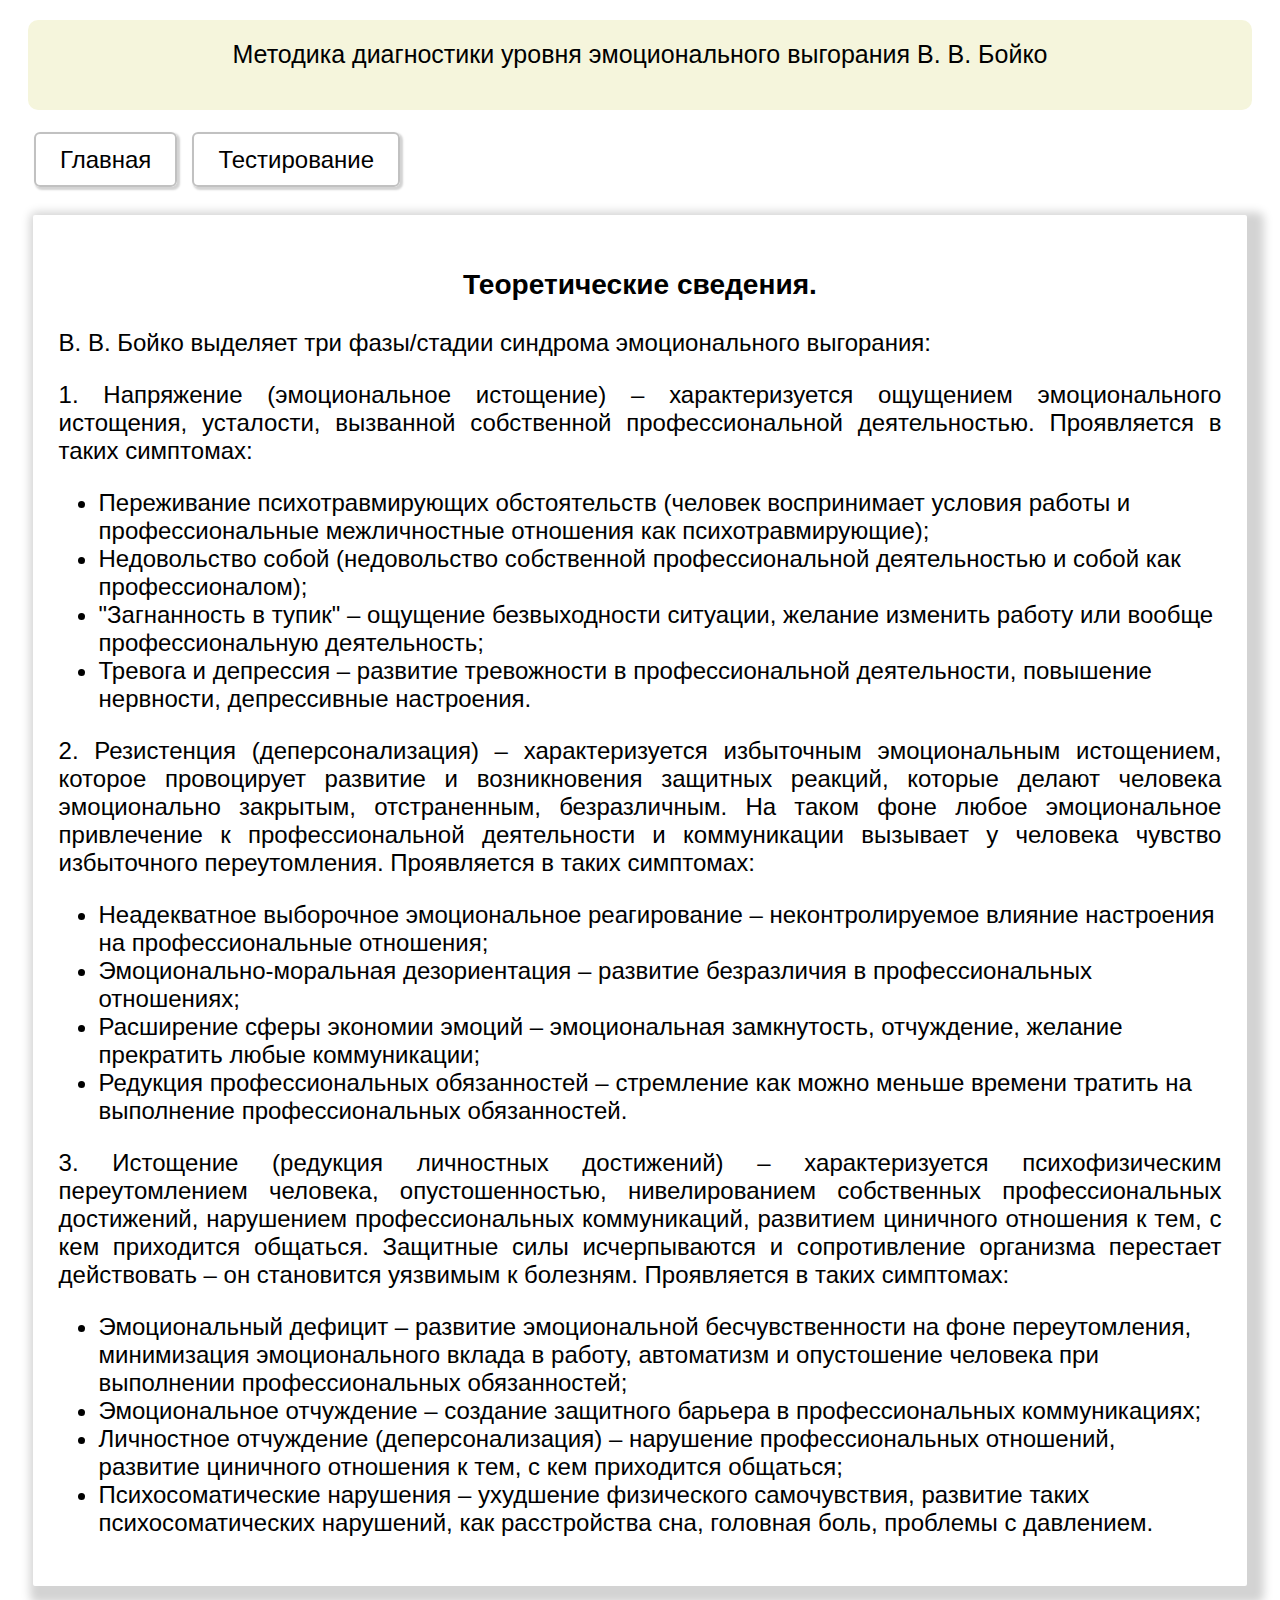
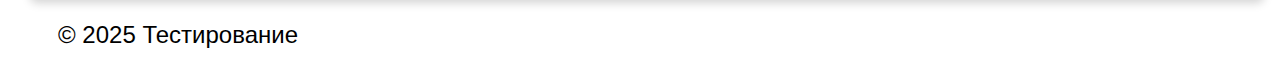
<file: index.html>
<!DOCTYPE html>
<html>
<head>
    <meta http-equiv="Content-Type" content="text/html; charset=utf-8">
    <title>Психологическое тестирование</title>
    <link rel="stylesheet" type="text/css" href="css/main.css">
</head>
<body>
    <div id="head">
        Методика диагностики уровня эмоционального выгорания В. В. Бойко
    </div>
    <div id="menu">
        <div><a id="main">Главная</a></div>
        <div><a id="testing">Тестирование</a></div>
    </div>
    <div id="index">
        <h3>Теоретические сведения.</h3>

        В. В. Бойко выделяет три фазы/стадии синдрома эмоционального выгорания:
        <p>
            1. Напряжение (эмоциональное истощение) – характеризуется ощущением эмоционального истощения, усталости, вызванной собственной профессиональной деятельностью.
            Проявляется в таких симптомах:
        </p>
        <ul>
            <li>Переживание психотравмирующих обстоятельств (человек воспринимает условия работы и профессиональные межличностные отношения как психотравмирующие);</li>
            <li>Недовольство собой (недовольство собственной профессиональной деятельностью и собой как профессионалом);</li>
            <li>"Загнанность в тупик" – ощущение безвыходности ситуации, желание изменить работу или вообще профессиональную деятельность;</li>
            <li>Тревога и депрессия – развитие тревожности в профессиональной деятельности, повышение нервности, депрессивные настроения.</li>
        </ul>
        <p>
            2. Резистенция (деперсонализация) – характеризуется избыточным эмоциональным истощением, которое провоцирует развитие и возникновения защитных реакций, которые делают человека эмоционально закрытым, отстраненным, безразличным. На таком фоне любое эмоциональное привлечение к профессиональной деятельности и коммуникации вызывает у человека чувство избыточного переутомления.
            Проявляется в таких симптомах:
        </p>
        <ul>
            <li>Неадекватное выборочное эмоциональное реагирование – неконтролируемое влияние настроения на профессиональные отношения;</li>
            <li>Эмоционально-моральная дезориентация – развитие безразличия в профессиональных отношениях;</li>
            <li>Расширение сферы экономии эмоций – эмоциональная замкнутость, отчуждение, желание прекратить любые коммуникации;</li>
            <li>Редукция профессиональных обязанностей – стремление как можно меньше времени тратить на выполнение профессиональных обязанностей.</li>
        </ul>
        <p>
            3. Истощение (редукция личностных достижений) – характеризуется психофизическим переутомлением человека, опустошенностью, нивелированием собственных профессиональных достижений, нарушением профессиональных коммуникаций, развитием циничного отношения к тем, с кем приходится общаться. Защитные силы исчерпываются и сопротивление организма перестает действовать – он становится уязвимым к болезням.
            Проявляется в таких симптомах:
        </p>
        <ul>
            <li>Эмоциональный дефицит – развитие эмоциональной бесчувственности на фоне переутомления, минимизация эмоционального вклада в работу, автоматизм и опустошение человека при выполнении профессиональных обязанностей;</li>
            <li>Эмоциональное отчуждение – создание защитного барьера в профессиональных коммуникациях;</li>
            <li>Личностное отчуждение (деперсонализация) – нарушение профессиональных отношений, развитие циничного отношения к тем, с кем приходится общаться;</li>
            <li>Психосоматические нарушения – ухудшение физического самочувствия, развитие таких психосоматических нарушений, как расстройства сна, головная боль, проблемы с давлением.</li>
        </ul>
    </div>
    <div id="test" hidden>
        <h3>Тестирование.</h3>
        <form id="myTestForm">
        </form>
        <div hidden id="symptomScores">
            <p class="boldText">Количество баллов для каждого симптома.</p>
        </div>
        <div hidden id="phaseScores">
            <p class="boldText">Количество баллов для каждой фазы.</p>
        </div>
        <div hidden id="description">
            <p class="boldText">Интерпретация результатов.</p>
            <p>
                Предложенная методика дает подробную картину синдрома «эмоционального выгорания». Прежде всего, надо обратить внимание на отдельно взятые симптомы. Показатель выраженности каждого симптома колеблется в пределах от 0 до 30 баллов:
            </p>
            <ul>
                <li>9 и менее – не сложившийся симптом;</li>
                <li>10-15 – складывающийся симптом;</li>
                <li>16 и более – сложившийся.</li>
            </ul>
            <p>Симптомы с показателями 20 и более баллов относятся к доминирующим в фазе или во всем синдроме «эмоционального выгорания». Методика позволяет увидеть ведущие симптомы «выгорания».</p>


            <p>
                Существенно важно отметить, к какой фазе формирования стресса относятся доминирующие симптомы и в какой фазе их наибольшее число.

                Дальнейший шаг – определение показателей фаз развития стресса (напряжение, резистенция и истощение). В каждой из них оценка возможна в пределах от 0 до 120 баллов:
            </p>
            <ul>
                <li>36 и менее – фаза не сформировалась;</li>
                <li> 37-60 – фаза в стадии формирования;</li>
                <li>61 и более – сформировавшаяся фаза.</li>
            </ul>
        </div>
    </div>
    <div id="footer">
        <div>&copy; 2025 Тестирование</div>
    </div>
</body>
</html>

<script src="js/site.js"></script>
</file>
<file: css/main.css>
html {
    font-family: 'Gill Sans', 'Gill Sans MT', Calibri, 'Trebuchet MS', sans-serif;
    font-size: 24px;
}

.boldText{
    font-size:25px;
    font-weight:bold;
}

#head {
    height: 50px;
    font-size: 25px;
    background-color: beige;
    border-radius: 10px;
    text-align: center;
    padding: 20px;
    margin:20px;
}

#menu {
    height: 60px;
    display: flex;
}

#index, #test{
    box-shadow: 7px 7px 10px 10px lightgrey;
    height: 100%;
    margin: 2%;
    padding: 2%;
    border-radius: 2px;
}

#footer {
    display: flex;
    padding: 10px 50px 10px 50px;
}

#footer div {
    width: 25%;
}

#menu > div {
    width: 10%;
    text-align: center;
    padding: 16px;
}

#menu a {
    border: 2px solid #c1c1c1;
    border-radius: 6px;
    padding: 12px 24px 12px 24px;
    box-shadow: 2px 2px 2px 1px lightgrey;
}

a {
    text-decoration: none;
    color: black;
    padding: 10px;
    background-color: white;
    border-radius: 3px;
    border: 1px solid black;
    margin:10px;
    text-align:center;
}

a:hover {
    cursor: pointer;
    background-color: antiquewhite;
}

.submit{
    text-align:center;
    padding:25px;
}

#menu span {
    background-color: #4b0f68;
    color: #dbd0ff;
    font-size: 16px;
    font-weight: bold;
    box-shadow: 6px 6px 2px 1px #dbd0ff;
}

h3 {
    width: 100%;
    text-align: center;
}

p {
    text-align: justify;
}
.button{
    padding:10px;
    cursor:pointer;
    border-radius:2px;
    border: solid groove;
    background-color:white;
}
</file>
